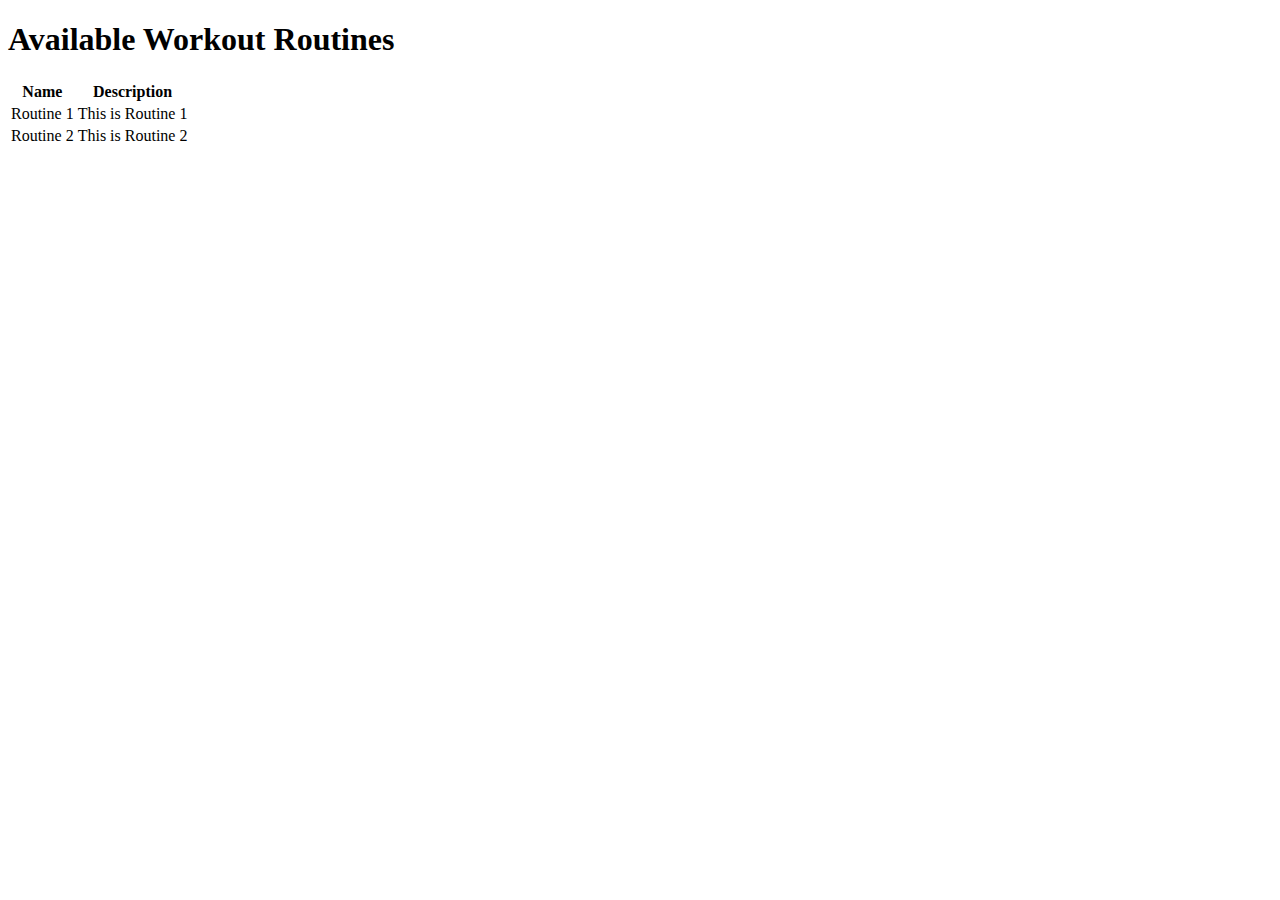
<file: App/templates/routine.html>
<!-- when changing keeping checking for internal server error...
if you get that error or any page not running errors undo your changes bc
the templates are sensitive to jinga 
which is weird asf bc it supposed to work with the flask route but idk nah 
i took hours to even get it to work so if you break it YOU better fix it (inserts crying emoji) -->

<!DOCTYPE html>
<html>
  <head>
    <title>Workout Routines</title>
  </head>
  <body>
    <h1>Available Workout Routines</h1>
    <table>
      <thead>
        <tr>
          <th>Name</th>
          <th>Description</th>
        </tr>
      </thead>
      <tbody>
        <tr>
          <td>Routine 1</td>
          <td>This is Routine 1</td>
        </tr>
        <tr>
          <td>Routine 2</td>
          <td>This is Routine 2</td>
        </tr>
      </tbody>
    </table>
  </body>
</html>
</file>
